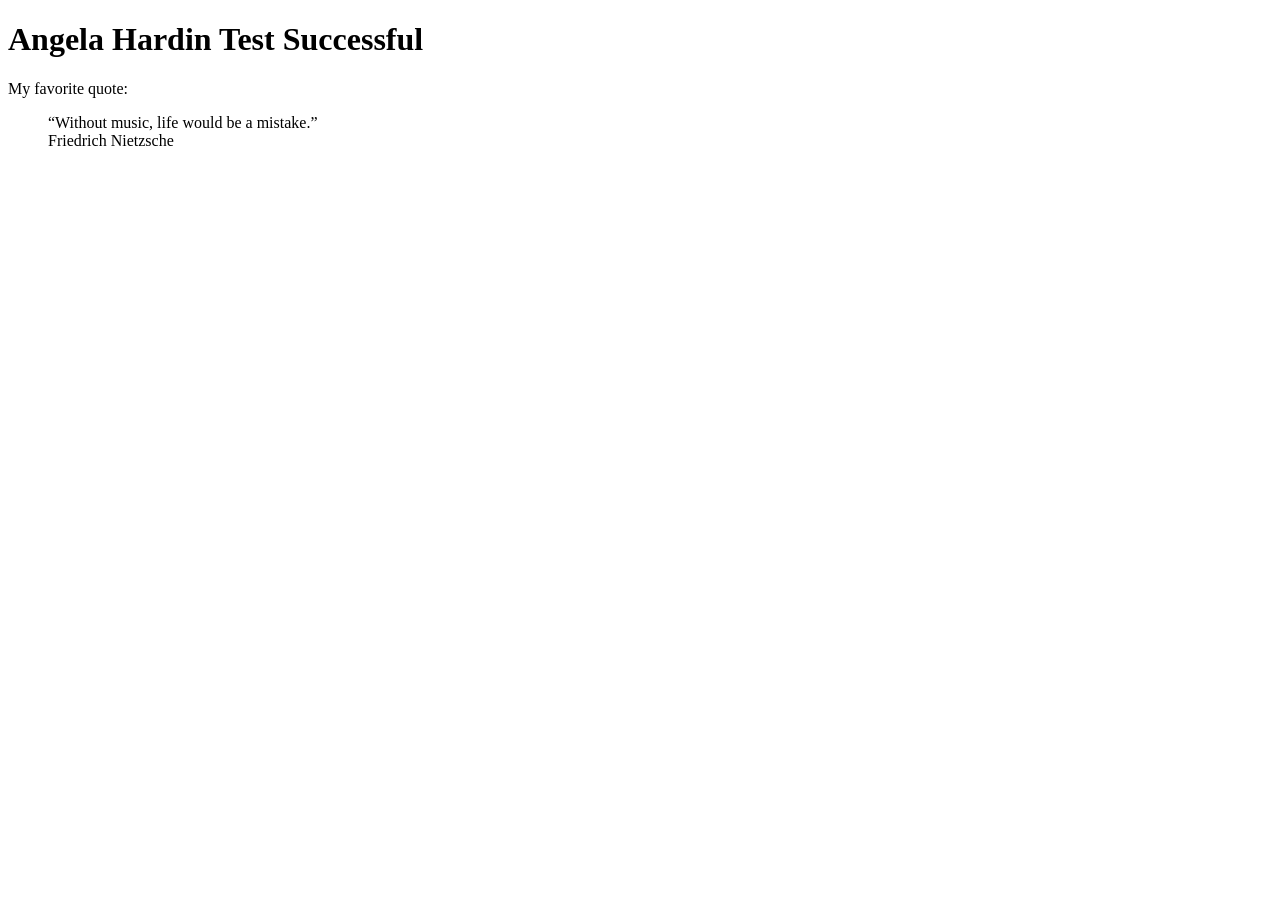
<file: UploadTest/index.html>
<!DOCTYPE html>
<html lang="en">
<head>
    <meta charset="UTF-8">
    <meta name="viewport" content="width=device-width, initial-scale=1.0">
    <title>GitHub Test</title>
</head>

<body>
    <header>
        <h1>Angela Hardin Test Successful</h1>
        <p>My favorite quote:</p>
        <blockquote>
            <p>“Without music, life would be a mistake.”<br>Friedrich Nietzsche</p>
        </blockquote>
    </header>
    
</body>
</html>
</file>
